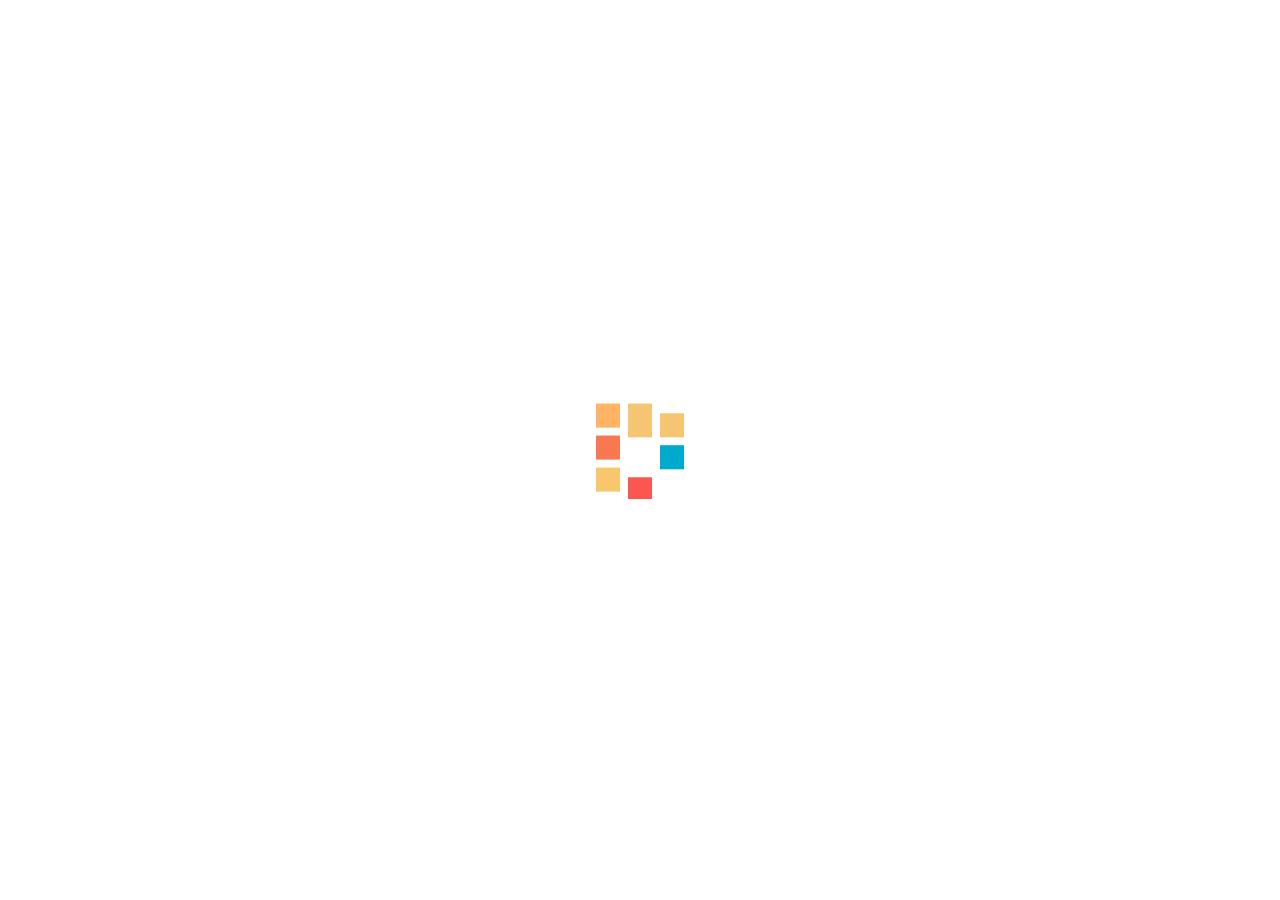
<file: e-bank/index.html>
<!--
 * Author(s)		: [Collins Nji] <collins.geek@gmail.com> 
 *			 		  [Wisdom Nji] <wisdomnji@gmail.com>
 *
 * Organisation	    : Nerd Inc. [nerd.foodcointernational.com]
 * Detail			: aton [e-banking] app.
 * Copyright		: (c) Nerd Inc. 2016
 * 
 -->

<!DOCTYPE html>

<html lang="en">
    <head>
        <title>aton</title>
      <meta charset="utf-8">
      <meta name="application-name"content="aton" >
      <meta http-equiv="X-UA-Compatible" content="IE=edge,chrome=1"> 
		<meta name="viewport" content="width=device-width, user-scalable=no" /> 
		<meta name="description" content="E-banking application, targeting college students" >
		<meta name="keywords" content="" >
		<meta name="author" content="hacker110" >

        <!-- Stylesheets -->
        <link rel="stylesheet" href="css/main.css" />
        <link rel="stylesheet" href="css/media-queries.css" />
        <link rel="stylesheet" href="css/glyphs.css" />
        <!-- favicon -->

        <!-- Scripts -->
			<script src="js/jquery-2.2.2.js"></script>
			<script src="js/manipulator.js"></script>
			<script src="js/classie.js"></script>
			<script src="js/preloadImages.js"></script>
		<script>
				(function init(e){ 
					'use strict';
					$(window).load(function() {
						$(".se-pre-con").delay(2000).fadeOut("slow");
					}); 
					5000})();
				$(window).scroll(function() {     
    				var scroll = $(window).scrollTop();
    					if (scroll > 100) {
        					$('.main-header').addClass('active');
   					 }
    					else {
        					$('.main-header').removeClass('active');
    					}	
				});

				var date = new Date();
				var activity =  date.getDay() + ', ' + date.getDate() + ' ' + date.getMonth(); 
				var placeDate = $('pContent').text = activity;
			</script>
    </head>
    <div class="overlay"></div>
    <body>
    <div class="se-pre-con"></div>
           <header>
                <div class="main-header" id="header"> 
                   <span id="menu" class="icon-dehaze span"></span> 
                   <h1>Status</h1>
                </div>
            </header> 
            <!-- Menu section for mobile devices -->
            
            <aside class="nav">
            
            	<div>
            		<span class="icon-more_vert" id="close"></span>
            		<img src="images/img02.png" alt=" ">
            		<div><img src="images/profile.jpg" alt=""></div>
            		<p>Collin Grimm <br> collins.geek@gmail.com </p>
            	</div>
            	
            	<div><a href="index.html" class="icon-assignment"> Status </a></div>
            	<div><a href="transactions.html" class="icon-equalizer"> Transactions </a></div>
            	<div><a href="account.html" class="icon-person"> Account </a></div>
            	<div><a href="history.html" class="icon-cached"> History </a></div>
            	<div><a href="assistant.html" class="icon-question_answer"> Customer Service </a></div>
            	<div><a href="settings" class="icon-settings"> Account Settings </a></div>
            </aside>
          <div id="content-display">
                <section class="container card-columns">
                    <div class="card">
                        <h3>Current Balance<span class="rotate expand icon-keyboard_arrow_down" id="showHide"></span></h3>
                        <p id="pContent"></p>
                    </div>
                    <div class="card">
                        <h3>Last Refill<span class="rotate expand icon-keyboard_arrow_down" id="showHide2"></span></h3>
                         <p id="pContent2"></p>        
                    </div> 
                    <div class="card">
                        <h3>Account Type<span class="rotate expand icon-person" id="showHide3"></span></h3>
									<p id="pContent3"></p>
                     </div>
                </section>
            </div>  
    </body>
</html>
</file>
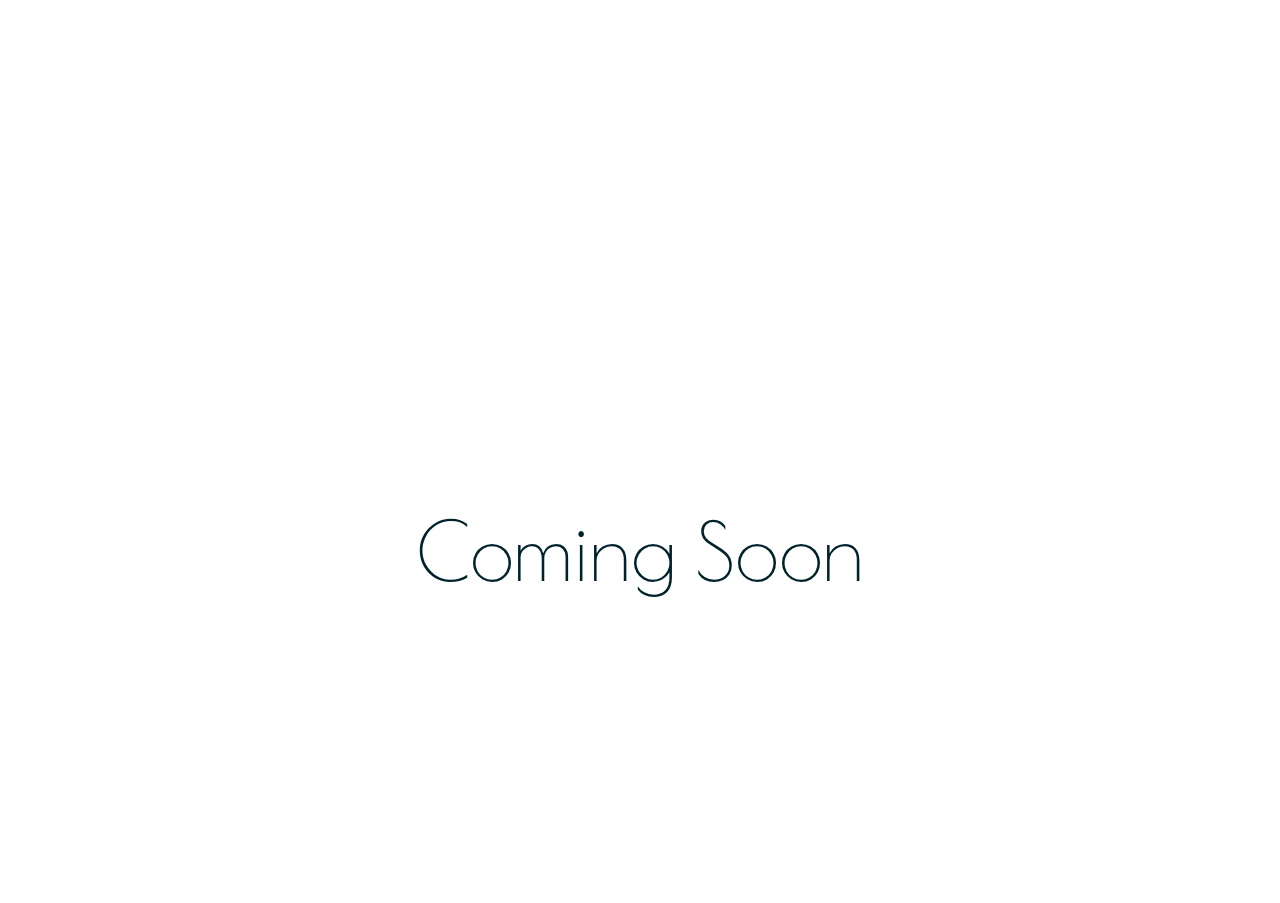
<file: Keep-pay/index.html>
<!--
 * Author(s)		: [Collins Nji] <collins.geek@gmail.com> 
 *			 		  [Wisdom Nji] <wisdomnji@gmail.com>
 *
 * Organisation		: Nerd Inc. [nerd-in.github.io]
 * Detail			: Keep 'n Pay
 * Copyright		: (c) Nerd Inc. 2016
 * 
 -->

<!DOCTYPE html>

<html lang="en">
    <head>
        <title>Keep 'n Pay</title>
      	<meta charset="utf-8">
      	<meta name="application-name"content="Keep 'n Pay" >
      	<meta http-equiv="X-UA-Compatible" content="IE=edge,chrome=1"> 
		<meta name="viewport" content="width=device-width, initial-scale=1.0"> 
        <!-- Stylesheets & fonts-->
        <link href='https://fonts.googleapis.com/css?family=Poiret+One' rel='stylesheet' type='text/css'>
        <link rel="stylesheet" href="css/style01.css" />
				
    </head>
    <body>
		<div id="content-display">
          	<h1>Keep 'n Pay<span class="center"> Coming Soon </span></h1> 
        </div> 
    </body>
</html>
</file>
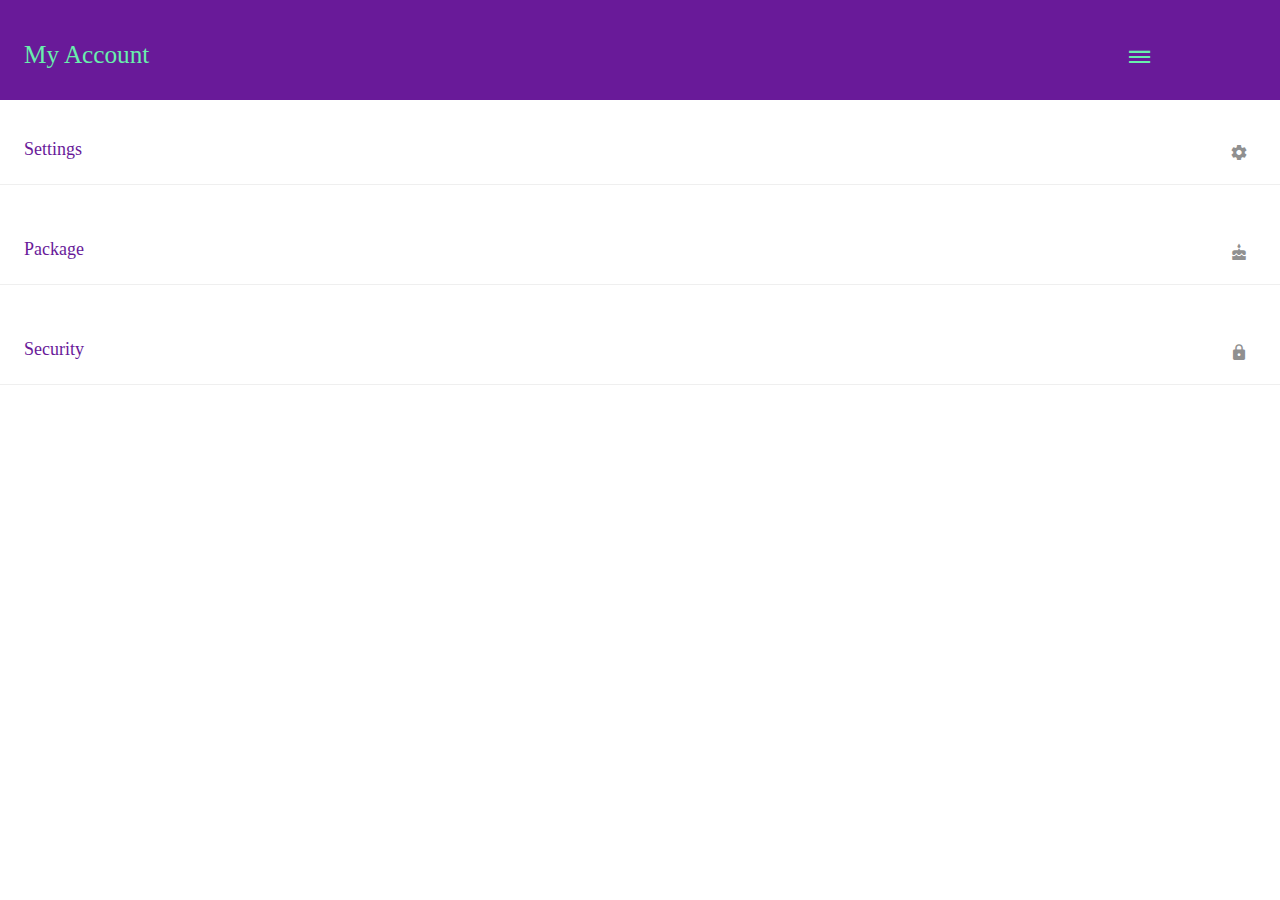
<file: e-bank/account.html>
<!--
 * Author(s)		: [Collins Nji] <collins.geek@gmail.com> 
 *			 		  [Wisdom Nji] <wisdomnji@gmail.com>
 *
 * Organisation	    : Nerd Inc. [nerd.foodcointernational.com]
 * Detail			: aton [e-banking] app.
 * Copyright		: (c) Nerd Inc. 2016
 * 
 -->

<!DOCTYPE html>

<html lang="en">
    <head>
        <title>aton | Account</title>
      <meta charset="utf-8">
      <meta name="application-name"content="aton" >
      <meta http-equiv="X-UA-Compatible" content="IE=edge,chrome=1"> 
		<meta name="viewport" content="width=device-width, initial-scale=1.0"> 
		<meta name="description" content="E-banking application, targeting college students" >
		<meta name="keywords" content="" >
		<meta name="author" content="hacker110" >

        <!-- Stylesheets -->
        <link rel="stylesheet" href="css/main.css" />
        <link rel="stylesheet" href="css/media-queries.css" />
        <link rel="stylesheet" href="css/glyphs.css" />
        <!-- favicon -->

        <!-- Scripts -->
			<script src="js/jquery-2.2.2.js"></script>
			<script src="js/manipulator.js"></script>
			<script src="js/classie.js"></script>
			<script src="js/preloadImages.js"></script>
		<script>
				$(window).scroll(function() {     
    				var scroll = $(window).scrollTop();
    					if (scroll > 100) {
        					$(".main-header").addClass("active");
   					 }
    					else {
        					$(".main-header").removeClass("active");
    					}	
				});

			</script>
    </head>
    <body>
    <div class="overlay"></div>
           <header>
                <div class="main-header" id="header"> 
                   <span id="menu" class="icon-dehaze span"></span> 
                   <h1>My Account</h1>
                </div>
            </header> 
            <!-- Menu section for mobile devices -->
            
            <aside class="nav">
            
            	<div>
            		<span class="icon-more_vert"></span>
            		<span class="icon-close" id="close"></span>
            		<img src="images/img02.png" alt=" ">
            		<div><img src="images/profile.jpg" alt=""></div>
            		<p>Collin Grimm <br> collins.geek@gmail.com </p>
            	</div>
            	
            	<div><a href="index.html" class="icon-assignment"> Status </a></div>
            	<div><a href="transactions.html" class="icon-equalizer"> Transactions </a></div>
            	<div><a href="account.html" class="icon-person"> Account </a></div>
            	<div><a href="history.html" class="icon-cached"> History </a></div>
            	<div><a href="assistant.html" class="icon-question_answer"> Customer Service </a></div>
            	<div><a href="settings" class="icon-settings"> Account Settings </a></div>
            </aside>
          <div id="content-display">
                <section class="container card-columns">
                    <div class="card">
                        <h3>Settings<span class="expand icon-settings" id="showHide"></span></h3>
                        <p id="pContent"></p>
                    </div>
                    <div class="card">
                        <h3>Package<span class="expand icon-cake" id="showHide2"></span></h3>
                         <p id="pContent2"></p>        
                    </div> 
                    <div class="card">
                        <h3>Security<span class="expand icon-lock" id="showHide3"></span></h3>
									<p id="pContent3"></p>
                     </div>
                </section>
            </div>  
    </body>
</html>
</file>
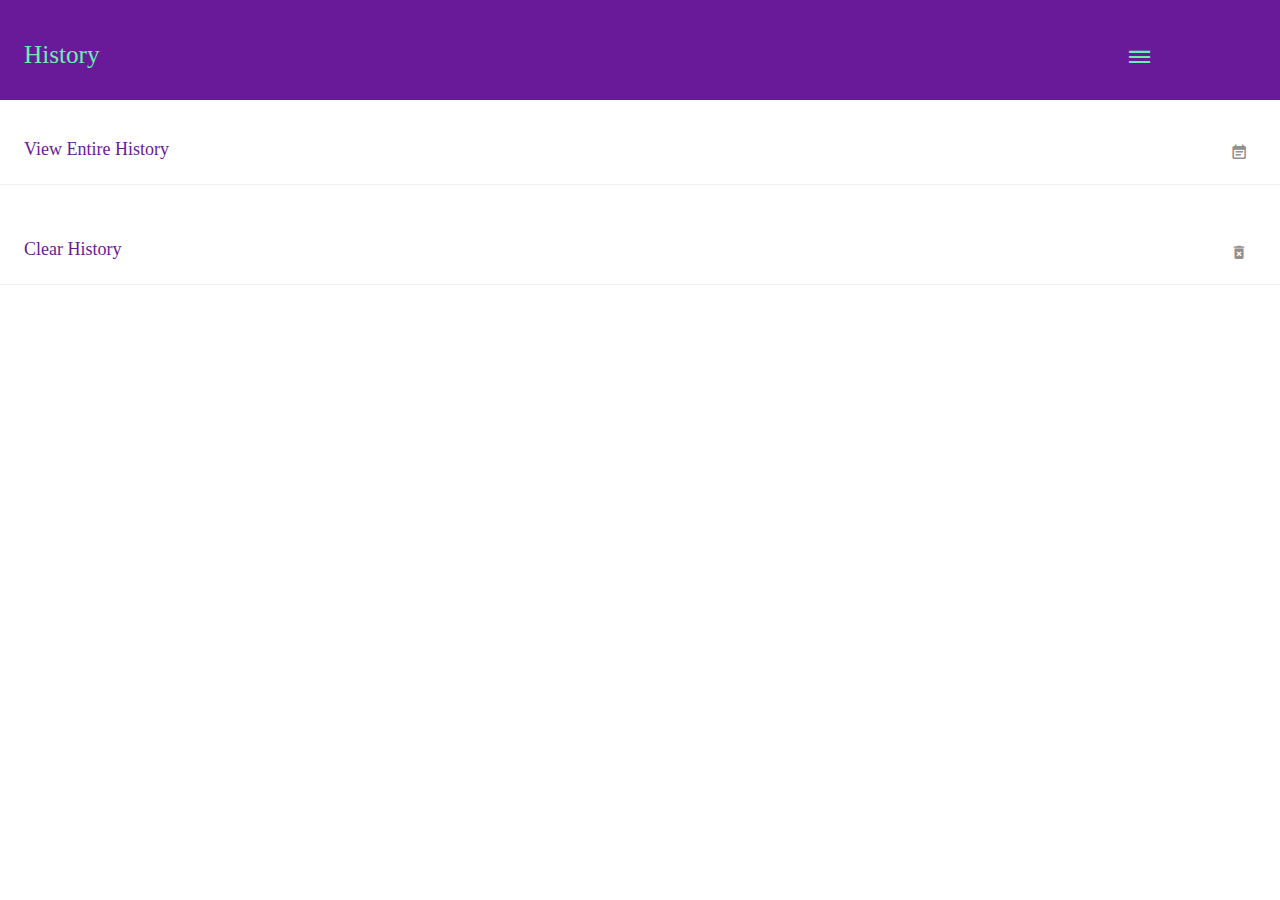
<file: e-bank/history.html>
<!--
 * Author(s)		: [Collins Nji] <collins.geek@gmail.com> 
 *			 		  [Wisdom Nji] <wisdomnji@gmail.com>
 *
 * Organisation	    : Nerd Inc. [nerd.foodcointernational.com]
 * Detail			: aton [e-banking] app.
 * Copyright		: (c) Nerd Inc. 2016
 * 
 -->

<!DOCTYPE html>

<html lang="en">
    <head>
        <title>aton | Account</title>
      <meta charset="utf-8">
      <meta name="application-name"content="aton" >
      <meta http-equiv="X-UA-Compatible" content="IE=edge,chrome=1"> 
		<meta name="viewport" content="width=device-width, initial-scale=1.0"> 
		<meta name="description" content="E-banking application, targeting college students" >
		<meta name="keywords" content="" >
		<meta name="author" content="hacker110" >

        <!-- Stylesheets -->
        <link rel="stylesheet" href="css/main.css" />
        <link rel="stylesheet" href="css/media-queries.css" />
        <link rel="stylesheet" href="css/glyphs.css" />
        <!-- favicon -->

        <!-- Scripts -->
			<script src="js/jquery-2.2.2.js"></script>
			<script src="js/manipulator.js"></script>
			<script src="js/classie.js"></script>
			<script src="js/preloadImages.js"></script>
		<script>
				$(window).scroll(function() {     
    				var scroll = $(window).scrollTop();
    					if (scroll > 100) {
        					$(".main-header").addClass("active");
   					 }
    					else {
        					$(".main-header").removeClass("active");
    					}	
				});

			</script>
    </head>
    <body>
    <div class="overlay"></div>
           <header>
                <div class="main-header" id="header"> 
                   <span id="menu" class="icon-dehaze span"></span> 
                   <h1>History</h1>
                </div>
            </header> 
            <!-- Menu section for mobile devices -->
            
            <aside class="nav">
            
            	<div>
            		<span class="icon-more_vert"></span>
            		<span class="icon-close" id="close"></span>
            		<img src="images/img02.png" alt=" ">
            		<div><img src="images/profile.jpg" alt=""></div>
            		<p>Collin Grimm <br> collins.geek@gmail.com </p>
            	</div>
            	
            	<div><a href="index.html" class="icon-assignment"> Status </a></div>
            	<div><a href="transactions.html" class="icon-equalizer"> Transactions </a></div>
            	<div><a href="account.html" class="icon-person"> Account </a></div>
            	<div><a href="history.html" class="icon-cached"> History </a></div>
            	<div><a href="assistant.html" class="icon-question_answer"> Customer Service </a></div>
            	<div><a href="settings" class="icon-settings"> Account Settings </a></div>
            </aside>
          <div id="content-display">
                <section class="container card-columns">
                    <div class="card">
                        <h3>View Entire History<span class="expand icon-event_note" id="showHide"></span></h3>
                        <p id="pContent"></p>
                    </div>
                    <div class="card">
                        <h3>Clear History<span class="expand icon-delete_forever" id="showHide2"></span></h3>
                         <p id="pContent2"></p>        
                </section>
            </div>  
    </body>
</html>
</file>
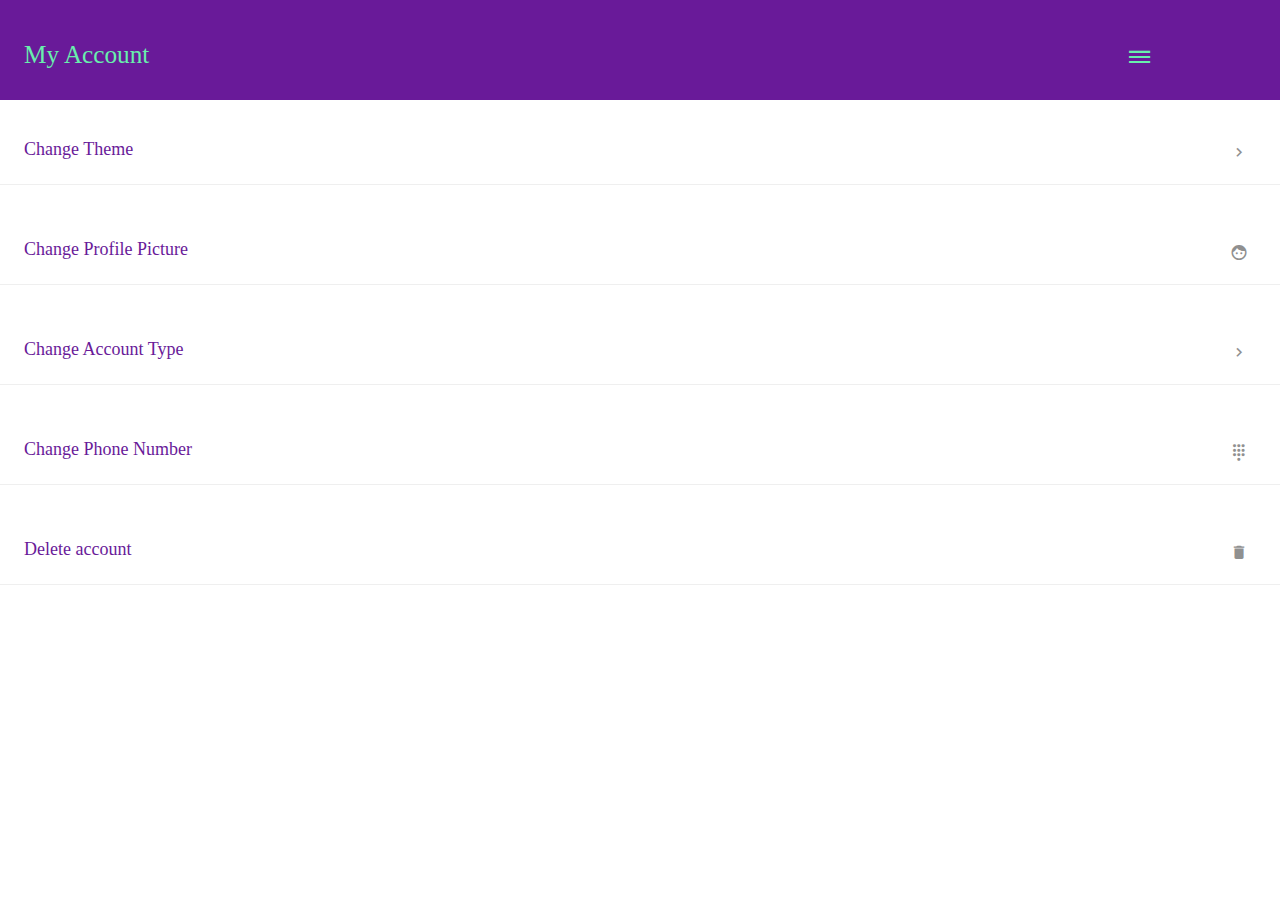
<file: e-bank/settings.html>
<!--
 * Author(s)		: [Collins Nji] <collins.geek@gmail.com> 
 *			 		  [Wisdom Nji] <wisdomnji@gmail.com>
 *
 * Organisation	    : Nerd Inc. [nerd.foodcointernational.com]
 * Detail			: aton [e-banking] app.
 * Copyright		: (c) Nerd Inc. 2016
 * 
 -->

<!DOCTYPE html>

<html lang="en">
    <head>
        <title>aton | Account</title>
      <meta charset="utf-8">
      <meta name="application-name"content="aton" >
      <meta http-equiv="X-UA-Compatible" content="IE=edge,chrome=1"> 
		<meta name="viewport" content="width=device-width, initial-scale=1.0"> 
		<meta name="description" content="E-banking application, targeting college students" >
		<meta name="keywords" content="" >
		<meta name="author" content="hacker110" >

        <!-- Stylesheets -->
        <link rel="stylesheet" href="css/main.css" />
        <link rel="stylesheet" href="css/media-queries.css" />
        <link rel="stylesheet" href="css/glyphs.css" />
        <!-- favicon -->

        <!-- Scripts -->
			<script src="js/jquery-2.2.2.js"></script>
			<script src="js/manipulator.js"></script>
			<script src="js/classie.js"></script>
			<script src="js/preloadImages.js"></script>
		<script>
				$(window).scroll(function() {     
    				var scroll = $(window).scrollTop();
    					if (scroll > 100) {
        					$(".main-header").addClass("active");
   					 }
    					else {
        					$(".main-header").removeClass("active");
    					}	
				});

			</script>
    </head>
    <body>
    <div class="overlay"></div>
           <header>
                <div class="main-header" id="header"> 
                   <span id="menu" class="icon-dehaze span"></span> 
                   <h1>My Account</h1>
                </div>
            </header> 
            <!-- Menu section for mobile devices -->
            
            <aside class="nav">
            
            	<div>
            		<span class="icon-more_vert"></span>
            		<span class="icon-close" id="close"></span>
            		<img src="images/img02.png" alt=" ">
            		<div><img src="images/profile.jpg" alt=""></div>
            		<p>Collin Grimm <br> collins.geek@gmail.com </p>
            	</div>
            	
            	<div><a href="index.html" class="icon-assignment"> Status </a></div>
            	<div><a href="transactions.html" class="icon-equalizer"> Transactions </a></div>
            	<div><a href="account.html" class="icon-person"> Account </a></div>
            	<div><a href="history.html" class="icon-cached"> History </a></div>
            	<div><a href="assistant.html" class="icon-question_answer"> Customer Service </a></div>
            	<div><a href="settings" class="icon-settings"> Account Settings </a></div>
            </aside>
          <div id="content-display">
                <section class="container card-columns">
                    <div class="card">
                        <h3>Change Theme<span class="expand icon-keyboard_arrow_right" id="showHide"></span></h3>
                        <p id="pContent"></p>
                    </div>
                    <div class="card">
                        <h3>Change Profile Picture<span class="expand icon-face" id="showHide2"></span></h3>
                         <p id="pContent2"></p>        
                    </div> 
                    <div class="card">
                        <h3>Change Account Type<span class="expand icon-keyboard_arrow_right" id="showHide3"></span></h3>
							<p id="pContent3"></p>
                     </div>
                     <div class="card">
                        <h3>Change Phone Number<span class="expand icon-dialpad" id="showHide4"></span></h3>
							<p id="pContent4"></p>
                     </div>
                    <div class="card">
                        <h3>Delete account<span class="expand icon-delete" id="showHide5"></span></h3>
                     </div>
                </section>
            </div>  
    </body>
</html>
</file>
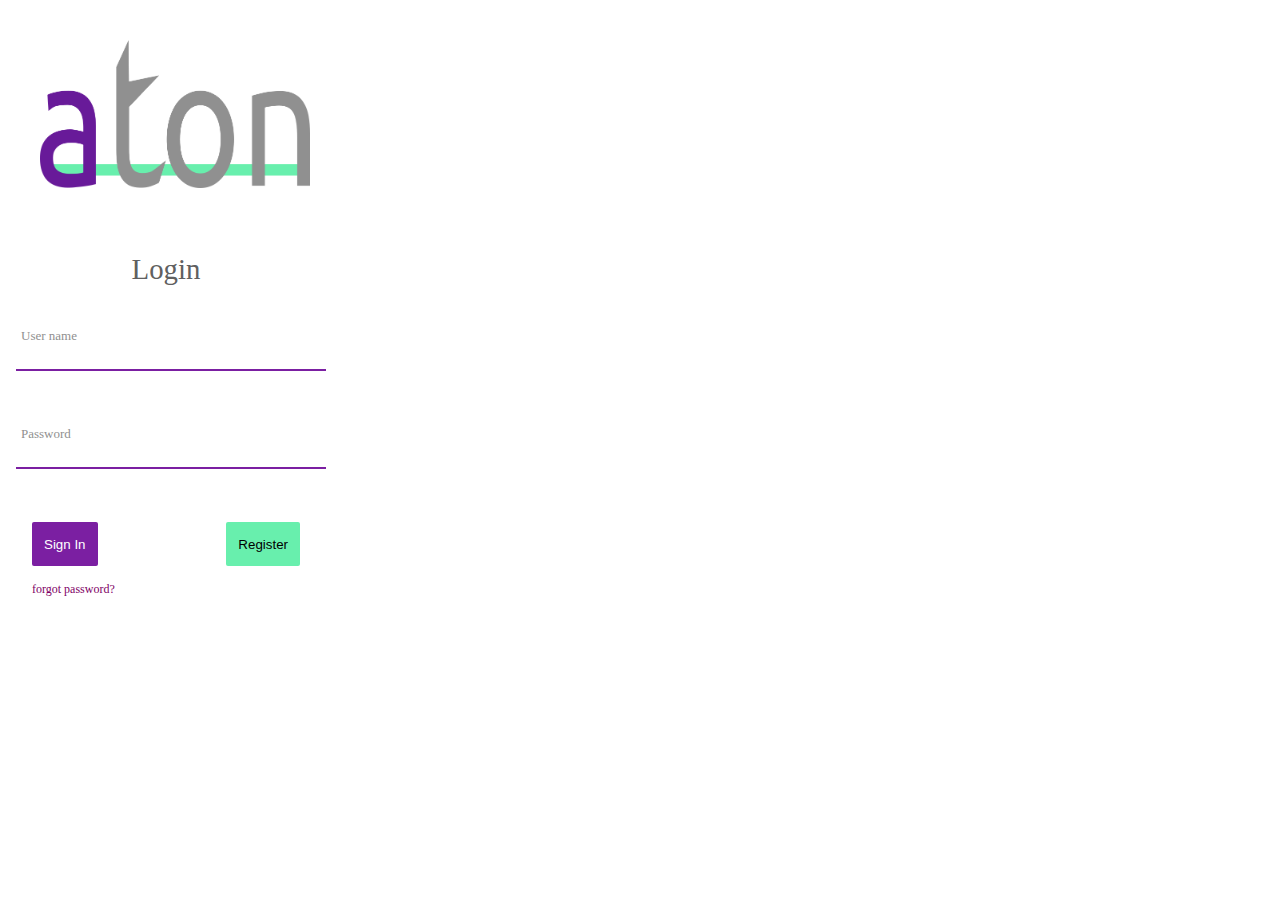
<file: e-bank/sign-in.html>
<!--
 * Author(s)		: [Collins Nji] <collins.geek@gmail.com> 
 *			 		  	  [Wisdom Nji] <wisdomnji@gmail.com>
 *
 * Organisation	: Nerd Inc. [nerd.foodcointernational.com]
 * Detail			: aton [e-banking] app.
 * Copyright		: (c) Nerd Inc. 2016
 * file:///home/hacker110/Downloads/index.html

 -->

<!DOCTYPE html>

<html lang="en">
    <head>
        <title>Sign-in | Sign-up</title>

      <meta charset="utf-8">
      <meta name="application-name"content="aton" >

      <meta http-equiv="X-UA-Compatible" content="IE=edge,chrome=1"> 
		<meta name="viewport" content="width=device-width, initial-scale=1.0"> 
		<meta name="description" content="E-banking application, targeting college students" >
		<meta name="keywords" content="" >
		<meta name="author" content="hacker110" >

        <!-- Stylesheets -->
        <link rel="stylesheet" href="css/main.css" />
        <link rel="stylesheet" href="css/sign-in.css" />
        <link rel="stylesheet" href="css/media-queries.css" />
        <link rel="stylesheet" href="css/glyphs.css" />
        <!-- favicon -->
        <link rel="shortcut icon" href="">

        <!-- Scripts -->
			<script src="js/jquery-2.2.2.js"></script>
			<script src="js/manipulator.js"></script>
			<script src="js/preloadImages.js"></script>
    </head>
    <body>
             <div class="area">
             	<img src="images/aton.png" alt="">
                <h3 class="center">Login</h3>
                  <form>	
                      <div class="group">      
						<input type="text" required>
						   <span class="highlight"></span>
						   <span class="bar"></span>
						   <label>User name</label>
					   </div>
					   <div class="group register">      
						<input type="text" required>
						   <span class="highlight"></span>
						   <span class="bar"></span>
						   <label>First Name</label>
					   </div>
					   <div class="group register">      
						<input type="text" required>
						   <span class="highlight"></span>
						   <span class="bar"></span>
						   <label>Last Name</label>
					   </div>
					   <div class="group register">      
						<input type="email" required>
						   <span class="highlight"></span>
						   <span class="bar"></span>
						   <label>Email Address</label>
					   </div>
					   <div class="group register">      
						<input type="text" required>
						   <span class="highlight"></span>
						   <span class="bar"></span>
						   <label>Choose Password</label>
					   </div>
						 <div class="group">      
						      <input type="password" required>
						      <span class="highlight"></span>
						      <span class="bar"></span>
						      <label>Password</label>
						 </div>
						 <button type="submit"><p>Sign In</p></button>
						 <button id="register"><p>Register</p></button>
    						<p class="forgot-password"> <a href="">forgot password?</a></p>
  				</form>
             </div>
       </body>
    </html>
</file>
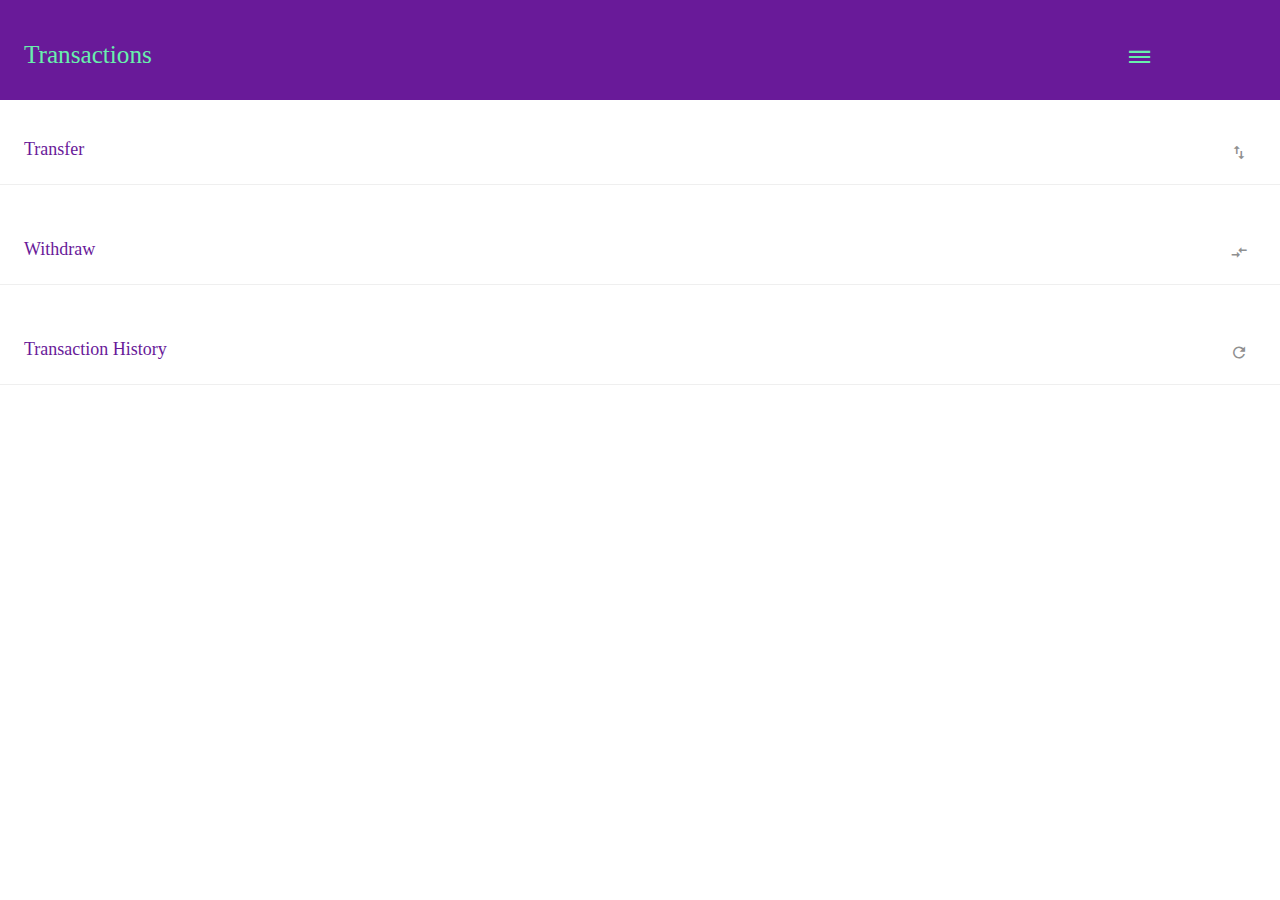
<file: e-bank/transactions.html>
<!--
 * Author(s)		: [Collins Nji] <collins.geek@gmail.com> 
 *			 		  [Wisdom Nji] <wisdomnji@gmail.com>
 *
 * Organisation	    : Nerd Inc. [nerd.foodcointernational.com]
 * Detail			: aton [e-banking] app.
 * Copyright		: (c) Nerd Inc. 2016
 * 
 -->

<!DOCTYPE html>

<html lang="en">
    <head>
        <title>aton | Transactions</title>
      <meta charset="utf-8">
      <meta name="application-name"content="aton" >
      <meta http-equiv="X-UA-Compatible" content="IE=edge,chrome=1"> 
		<meta name="viewport" content="width=device-width, initial-scale=1.0"> 
		<meta name="description" content="E-banking application, targeting college students" >
		<meta name="keywords" content="" >
		<meta name="author" content="hacker110" >

        <!-- Stylesheets -->
        <link rel="stylesheet" href="css/main.css" />
        <link rel="stylesheet" href="css/media-queries.css" />
        <link rel="stylesheet" href="css/glyphs.css" />
        <!-- favicon -->

        <!-- Scripts -->
			<script src="js/jquery-2.2.2.js"></script>
			<script src="js/manipulator.js"></script>
			<script src="js/classie.js"></script>
			<script src="js/preloadImages.js"></script>
		<script>
				$(window).scroll(function() {     
    				var scroll = $(window).scrollTop();
    					if (scroll > 100) {
        					$(".main-header").addClass("active");
   					 }
    					else {
        					$(".main-header").removeClass("active");
    					}	
				});

			</script>
    </head>
    <body>
    <div class="overlay"></div>
           <header>
                <div class="main-header" id="header"> 
                   <span id="menu" class="icon-dehaze span"></span> 
                   <h1>Transactions</h1>
                </div>
            </header> 
            <!-- Menu section for mobile devices -->
            
            <aside class="nav">
            
            	<div>
            		<span class="icon-more_vert"></span>
            		<span class="icon-close" id="close"></span>
            		<img src="images/img02.png" alt=" ">
            		<div><img src="images/profile.jpg" alt=""></div>
            		<p>Collin Grimm <br> collins.geek@gmail.com </p>
            	</div>
            	
            	<div><a href="index.html" class="icon-assignment"> Status </a></div>
            	<div><a href="transactions.html" class="icon-equalizer"> Transactions </a></div>
            	<div><a href="account.html" class="icon-person"> Account </a></div>
            	<div><a href="history.html" class="icon-cached"> History </a></div>
            	<div><a href="assistant.html" class="icon-question_answer"> Customer Service </a></div>
            	<div><a href="settings" class="icon-settings"> Account Settings </a></div>
            </aside>
          <div id="content-display">
                <section class="container card-columns">
                    <div class="card">
                        <h3>Transfer<span class="expand icon-swap_vert" id="showHide"></span></h3>
                        <p id="pContent"></p>
                    </div>
                    <div class="card">
                        <h3>Withdraw<span class="expand icon-compare_arrows" id="showHide2"></span></h3>
                         <p id="pContent2"></p>        
                    </div> 
                    <div class="card">
                        <h3>Transaction History<span class="expand icon-refresh" id="showHide3"></span></h3>
									<p id="pContent3"></p>
                     </div>
                </section>
            </div>  
    </body>
</html>
</file>
<file: e-bank/css/main.css>
*, *:after, *:before, html { 
    -webkit-box-sizing: content-box; 
    box-sizing: content-box; 
}
.clearfix:before, 
.clearfix:after {
     content: ''; display: table; 
}
.clearfix:after { clear: both; }
.no-border {
    outline: none;
    border: none !important;
} 
.no-js #loader { display: none;  }
.js #loader { display: block; position: absolute; left: 100px; top: 0; }
.se-pre-con {
	position: fixed;
	left: 0px;
	top: 0px;
	width: 100%;
	height: 100%;
	z-index: 9999;
	background: url(img/Preloader_7.gif) center no-repeat #fff;
}
body {
    box-sizing: border-box;
    background: #fff no-repeat;
    font-size: 14px;
    font-family: 'ubuntu';
    padding:  0;
    margin:  0;
    overflow-y: scroll !important;
 }
 .overlay {
 	width: 100vw;
 	height: 100vh;
 	padding: 0px;
 	margin: 0px;
 	background-color: rgba(0,0,0,0.7);
 	position: absolute;
 	z-index: 500;
 	display: none;
 }
.overlay-visible {
	display: block;
}
.rotate{
    transition: all 0.2s cubic-bezier(0.58, 0.25, 0, 1.57) !important;
}

.rotate.down{
    transform:rotate(180deg);
}
.main-header {
    z-index: 100;
    position: fixed;
    display: block;
    padding-top: 0px;
    width: 100%;
    height:  100px;
    background-color: #691a99;
    margin-top: 0px;
    transition: 0.5s ease-in-out;  
    
}
.main-header.active {
     box-shadow: 0 0 10px rgba(0,0,0,0.4); 
}
a {
    text-decoration: none;
    color: #800066;
}
.span{
	position: absolute;
	top: 45%;
	right: 10%;
	color: #68efad;
	font-size: 1.75em;
}
.main-header h1 {
	font-size: 1.75em;
	padding: 24px !important;
    font-weight: 400;
    color: #68efad;
}
.main-header h1 {
	padding-top: 16px;
}
/* mobile navigation. using .nav class */
.nav {
	display: none;
	position: fixed;
	z-index: 10000;
	background-color: #7b1fa2;
	width: 245px;
	height: 100vh;
	left: -245px;
	top: 0;
	padding: 0px;
	font-family: ubuntu;
	transition: all 0.35s;	
	}
 .nav div {
	width: 100%;
	position: relative;
	margin: 0;
	color: #fff;
	font-family: ubuntu;
	transition-property: background-color;
	}
.nav div:hover {
	background-color: #ddd;
	transition: 0.25s ease-in-out;
	}
.expand {
	font-size: 1em !important;
	float: right !important;
	margin: 0px !important;
	padding: 0px 8px 8px 0px;
	}
.nav div:first-child span {
	float: right;
	color: #000;
	margin: 25px;
	cursor: pointer;
	}
.nav div a{
	text-decoration: none;
	display: block;
	font-weight: 100;
	color:  #505050;
	padding: 2em;
	
	}	
#content-display {
    position:  relative;
    display: inline-block;
    width:  100%;
    height: 100vh;
    padding: 0px;
    margin:  0px;
}

#content-display h1{
	position: absolute;
	right: 30%;
	top: 300px;
	font-weight: 200;
	font-size: 5.4em;
	color: #909090;
}
.container{
    position:  relative;
    padding: 0px;
    padding-top: 100px;
    margin-right: auto;
    margin-left: auto;  
}

.card {
    margin: 0px;
    width: 30%;
    height: auto;
    background: #fff; 
    position: relative;
    border-bottom: 1px solid #efefef;
    display: block;
}
/* card title is given with h3 */
.card h3 {
    padding: 24px;
    margin: 0px;
    font-weight: 300;
    direction: ltr;
    color: #691a99;
    font-size: 1.25em;
}

#pContent, #pContent2, #pContent3, 
#pContent4, #pContent5, #pContent6, 
#pContent7, #pContent8, #pContent9 {
	display: none;
}
.card small {
    padding: 0px 16px;
    margin: 0px;
    font-family: sans-serif;
    color:  #ff0000;
    font-size: 1.0em;
}
.card p {
    clear: both;
    padding: 8px 16px;
    font-size: 1.1em;
    word-wrap: break-word;
    color: #404040;
}
.card span{
    padding: 4px 8px;
    font-size: 1.5em;
    color: #909090;
    clear: both;
    border-radius: 2px;
    cursor: pointer;
} 
/*.card ul {
    list-style: none;
    padding: 16px 16px;
    margin: 0px;
}
.card ul li {
    padding-left: 8px;
    padding-bottom: 24px;
    margin: 0px;
    font-size: 1.25em;
    color:  #808080;
    list-style: none;
    display: inline;
}
*/

.footer {
	width: 100%;
	height: 20px;
	position: relative;
	padding: 0px;
	border-top: 1px solid #ccc;
}
.footer ul {
    position: relative;
    padding: 20px 20px 0px 0px;
    font-family: ubuntu;
    float: right; 
}
.footer ul li {
    display:  inline;
    padding-right: 30px;
    list-style: none;
    color:  #606060;
    font-size: inherit;
    text-decoration: none;
    cursor: pointer;
    transition: 0.5s ease-in-out;
}
</file>
<file: e-bank/css/media-queries.css>
@media screen and (min-width: 300px) {
    body {
        font-size: 90%;
    }
.nav {
	display: block;
	position: fixed;
	z-index: 10000;
	width: 245px;
	height: 100vh;
	left: -245px;
	top: 0;
	padding: 0px;
	transition: all 0.35s;	
	overflow-y: scroll;
	}

 .nav div {
	width: 100%;
	position: relative;
	margin: 0;
	font-family: ubuntu;
	transition-property: background-color;
	}
.nav div:hover {
	background-color: #691a99;
	transition: 0.25s ease-in-out;
	}
.nav div:first-child img{
	width: 100%;
	height: 100%;
	padding: 0px;
	margin: 0px;
	}
.nav div:first-child div {
	width: 60px;
	height: 60px;
	border-radius: 50%;
	position: absolute;
	top: calc(50% - 25%);
	left: calc(30% - 25%);
	background-color: #68efad;
    box-shadow: 0px 3px 6px rgba(0,0,0,0.24), 0px 0px 6px rgba(0,0,0,0.24);
    z-index: 10;
	}
.nav div:first-child div img {
	width: 100%;
	height: 100%;
	padding: 0px;
	margin: 0px;
	border-radius: 50%;
}}
.nav div:first-child span {
	position: absolute;
	top: 5%;
	right: 5%;
	color: #000;
	margin: 0px;
	padding: 0px;
	cursor: pointer;
	background-color: #efefef;
	border-radius: 50%;
	padding: 8px;
	}
.nav div:first-child p {
	position: absolute;
	top: calc(90% - 25%);
	left: calc(30% - 25%);
	color: #000;
	font-size: 80%;
	text-transform: lowercase;
}
.nav div a{
	text-decoration: none;
	display: block;
	font-weight: 100;
	padding: 2em;
	color: #fff;
	
	}	

.big-picture img {
	width: 90vw;
	margin-top: 0px;
	}
	.card {
		width: 100% !important;
		margin: 15px 0px;
	}
	 .card-columns {
    -webkit-column-count: 1;
       -moz-column-count: 1;
            column-count: 1;
    -webkit-column-gap: 1.25rem;
       -moz-column-gap: 1.25rem;
            column-gap: 1.25rem;
  }
  .card-columns .card {
    display: inline-block;
    width: 100%;
 }
 .footer ul {
 	display: none;
 	}
}
</file>
<file: e-bank/css/glyphs.css>
@font-face {
    font-family: 'grimm';
    src:    url('fonts/grimm.eot?elxk4t');
    src:    url('fonts/grimm.eot?elxk4t#iefix') format('embedded-opentype'),
        url('fonts/grimm.ttf?elxk4t') format('truetype'),
        url('fonts/grimm.woff?elxk4t') format('woff'),
        url('fonts/grimm.svg?elxk4t#grimm') format('svg');
    font-weight: normal;
    font-style: normal;
}

[class^="icon-"], [class*=" icon-"] {
    /* use !important to prevent issues with browser extensions that change fonts */
    font-family: 'grimm' !important;
    speak: none;
    font-style: normal;
    font-weight: normal;
    font-variant: normal;
    text-transform: none;
    line-height: 1;
	cursor: pointer;
    /* Better Font Rendering =========== */
    -webkit-font-smoothing: antialiased;
    -moz-osx-font-smoothing: grayscale;
}

.icon-adb:before {
    content: "\e60e";
}
.icon-add:before {
    content: "\e145";
}
.icon-add_box:before {
    content: "\e146";
}
.icon-add_circle:before {
    content: "\e147";
}
.icon-location:before {
    content: "\e567";
}
.icon-shopping_cart:before {
    content: "\e854";
}
.icon-add_to_queue:before {
    content: "\e05c";
}
.icon-adjust:before {
    content: "\e39e";
}
.icon-all_inclusive:before {
    content: "\eb3d";
}
.icon-android:before {
    content: "\e859";
}
.icon-announcement:before {
    content: "\e85a";
}
.icon-apps:before {
    content: "\e5c3";
}
.icon-archive:before {
    content: "\e149";
}
.icon-arrow_back:before {
    content: "\e5c4";
}
.icon-arrow_down:before {
    content: "\e5db";
}
.icon-arrow_forward:before {
    content: "\e5c8";
}
.icon-arrow_up:before {
    content: "\e5d8";
}
.icon-aspect_ratio:before {
    content: "\e85b";
}
.icon-poll:before {
    content: "\e801";
}
.icon-assignment:before {
    content: "\e85d";
}
.icon-assignment_turned_in:before {
    content: "\e862";
}
.icon-flag:before {
    content: "\e153";
}
.icon-attach_file:before {
    content: "\e226";
}
.icon-autorenew:before {
    content: "\e863";
}
.icon-backspace:before {
    content: "\e14a";
}
.icon-cloud_upload:before {
    content: "\e2c3";
}
.icon-battery_alert:before {
    content: "\e19c";
}
.icon-battery_charging_full:before {
    content: "\e1a3";
}
.icon-battery_std:before {
    content: "\e1a5";
}
.icon-beach_access:before {
    content: "\eb3e";
}
.icon-bluetooth:before {
    content: "\e1a7";
}
.icon-bluetooth_disabled:before {
    content: "\e1a9";
}
.icon-bookmark_box:before {
    content: "\e8e6";
}
.icon-bookmark:before {
    content: "\e8e7";
}
.icon-border_color:before {
    content: "\e22b";
}
.icon-brush:before {
    content: "\e3ae";
}
.icon-bubble_chart:before {
    content: "\e6dd";
}
.icon-build:before {
    content: "\e869";
}
.icon-domain:before {
    content: "\e7ee";
}
.icon-business_center:before {
    content: "\eb3f";
}
.icon-cached:before {
    content: "\e86a";
}
.icon-cake:before {
    content: "\e7e9";
}
.icon-phone:before {
    content: "\e0cd";
}
.icon-call_end:before {
    content: "\e0b1";
}
.icon-call_made:before {
    content: "\e0b2";
}
.icon-call_received:before {
    content: "\e0b5";
}
.icon-camera:before {
    content: "\e3af";
}
.icon-photo_camera:before {
    content: "\e412";
}
.icon-cast:before {
    content: "\e307";
}
.icon-chat:before {
    content: "\e0b7";
}
.icon-chat_bubble:before {
    content: "\e0ca";
}
.icon-check:before {
    content: "\e5ca";
}
.icon-check_box:before {
    content: "\e834";
}
.icon-child_friendly:before {
    content: "\eb42";
}
.icon-close:before {
    content: "\e5cd";
}
.icon-clear_all:before {
    content: "\e0b8";
}
.icon-wb_cloudy:before {
    content: "\e42d";
}
.icon-cloud_done:before {
    content: "\e2bf";
}
.icon-cloud_download:before {
    content: "\e2c0";
}
.icon-code:before {
    content: "\e86f";
}
.icon-palette:before {
    content: "\e40a";
}
.icon-compare_arrows:before {
    content: "\e915";
}
.icon-contact_mail:before {
    content: "\e0d0";
}
.icon-contacts:before {
    content: "\e0ba";
}
.icon-content_cut:before {
    content: "\e14e";
}
.icon-content_paste:before {
    content: "\e14f";
}
.icon-mode_edit:before {
    content: "\e254";
}
.icon-data_usage:before {
    content: "\e1af";
}
.icon-dehaze:before {
    content: "\e3c7";
}
.icon-delete:before {
    content: "\e872";
}
.icon-delete_forever:before {
    content: "\e92b";
}
.icon-delete_sweep:before {
    content: "\e16c";
}
.icon-desktop_windows:before {
    content: "\e30c";
}
.icon-details:before {
    content: "\e3c8";
}
.icon-dialer_sip:before {
    content: "\e0bb";
}
.icon-dialpad:before {
    content: "\e0bc";
}
.icon-directions_run:before {
    content: "\e566";
}
.icon-do_not_disturb_alt:before {
    content: "\e611";
}
.icon-do_not_disturb_off:before {
    content: "\e643";
}
.icon-remove_circle:before {
    content: "\e15c";
}
.icon-done:before {
    content: "\e876";
}
.icon-done_all:before {
    content: "\e877";
}
.icon-donut_large:before {
    content: "\e917";
}
.icon-drafts:before {
    content: "\e151";
}
.icon-dvr:before {
    content: "\e1b2";
}
.icon-markunread:before {
    content: "\e159";
}
.icon-enhanced_encryption:before {
    content: "\e63f";
}
.icon-equalizer:before {
    content: "\e01d";
}
.icon-insert_invitation:before {
    content: "\e24f";
}
.icon-event_available:before {
    content: "\e614";
}
.icon-event_busy:before {
    content: "\e615";
}
.icon-event_note:before {
    content: "\e616";
}
.icon-face:before {
    content: "\e87c";
}
.icon-favorite:before {
    content: "\e87d";
}
.icon-favorite_border:before {
    content: "\e87e";
}
.icon-get_app:before {
    content: "\e884";
}
.icon-file_upload:before {
    content: "\e2c6";
}
.icon-filter:before {
    content: "\e3d3";
}
.icon-fingerprint:before {
    content: "\e90d";
}
.icon-flash_auto:before {
    content: "\e3e5";
}
.icon-flash_off:before {
    content: "\e3e6";
}
.icon-flash_on:before {
    content: "\e3e7";
}
.icon-folder:before {
    content: "\e2c7";
}
.icon-folder_open:before {
    content: "\e2c8";
}
.icon-folder_shared:before {
    content: "\e2c9";
}
.icon-font_download:before {
    content: "\e167";
}
.icon-format_align_justify:before {
    content: "\e235";
}
.icon-question_answer:before {
    content: "\e8af";
}
.icon-star:before {
    content: "\e838";
}
.icon-people:before {
    content: "\e7fb";
}
.icon-group_add:before {
    content: "\e7f0";
}
.icon-group_work:before {
    content: "\e886";
}
.icon-hdr_strong:before {
    content: "\e3f1";
}
.icon-home:before {
    content: "\e88a";
}
.icon-hourglass_empty:before {
    content: "\e88b";
}
.icon-lock:before {
    content: "\e897";
}
.icon-photo:before {
    content: "\e410";
}
.icon-inbox:before {
    content: "\e156";
}
.icon-info:before {
    content: "\e88e";
}
.icon-insert_comment:before {
    content: "\e24c";
}
.icon-insert_drive_file:before {
    content: "\e24d";
}
.icon-tag_faces:before {
    content: "\e420";
}
.icon-link:before {
    content: "\e157";
}
.icon-keyboard_arrow_down:before {
    content: "\e313";
}
.icon-keyboard_arrow_left:before {
    content: "\e314";
}
.icon-keyboard_arrow_right:before {
    content: "\e315";
}
.icon-keyboard_arrow_up:before {
    content: "\e316";
}
.icon-keyboard_backspace:before {
    content: "\e317";
}
.icon-keyboard_voice:before {
    content: "\e31d";
}
.icon-label:before {
    content: "\e892";
}
.icon-label_outline:before {
    content: "\e893";
}
.icon-laptop_chromebook:before {
    content: "\e31f";
}
.icon-print:before {
    content: "\e8ad";
}
.icon-location_off:before {
    content: "\e0c7";
}
.icon-room:before {
    content: "\e8b4";
}
.icon-mail_outline:before {
    content: "\e0e1";
}
.icon-mic_off:before {
    content: "\e02b";
}
.icon-mms:before {
    content: "\e618";
}
.icon-mood_bad:before {
    content: "\e7f3";
}
.icon-more:before {
    content: "\e619";
}
.icon-more_horiz:before {
    content: "\e5d3";
}
.icon-more_vert:before {
    content: "\e5d4";
}
.icon-mouse:before {
    content: "\e323";
}
.icon-movie_creation:before {
    content: "\e404";
}
.icon-navigation:before {
    content: "\e55d";
}
.icon-near_me:before {
    content: "\e569";
}
.icon-network_wifi:before {
    content: "\e1ba";
}
.icon-next_week:before {
    content: "\e16a";
}
.icon-no_encryption:before {
    content: "\e641";
}
.icon-notifications:before {
    content: "\e7f4";
}
.icon-notifications_off:before {
    content: "\e7f6";
}
.icon-person:before {
    content: "\e7fd";
}
.icon-person_add:before {
    content: "\e7fe";
}
.icon-photo_size_select_actual:before {
    content: "\e432";
}
.icon-polymer:before {
    content: "\e8ab";
}
.icon-portrait:before {
    content: "\e416";
}
.icon-power_settings_new:before {
    content: "\e8ac";
}
.icon-refresh:before {
    content: "\e5d5";
}
.icon-remove:before {
    content: "\e15b";
}
.icon-visibility:before {
    content: "\e8f4";
}
.icon-reply:before {
    content: "\e15e";
}
.icon-reply_all:before {
    content: "\e15f";
}
.icon-rss_feed:before {
    content: "\e0e5";
}
.icon-save:before {
    content: "\e161";
}
.icon-sd_storage:before {
    content: "\e1c2";
}
.icon-search:before {
    content: "\e8b6";
}
.icon-send:before {
    content: "\e163";
}
.icon-settings:before {
    content: "\e8b8";
}
.icon-share:before {
    content: "\e80d";
}
.icon-signal_wifi_4_bar_lock:before {
    content: "\e1d9";
}
.icon-signal_wifi_off:before {
    content: "\e1da";
}
.icon-sim_card:before {
    content: "\e32b";
}
.icon-sim_card_alert:before {
    content: "\e624";
}
.icon-star_border:before {
    content: "\e83a";
}
.icon-star_half:before {
    content: "\e839";
}
.icon-swap_vert:before {
    content: "\e8d5";
}
.icon-system_update_alt:before {
    content: "\e8d7";
}
.icon-tab:before {
    content: "\e8d8";
}
.icon-tablet_mac:before {
    content: "\e331";
}
.icon-thumb_down:before {
    content: "\e8db";
}
.icon-thumb_up:before {
    content: "\e8dc";
}
.icon-today:before {
    content: "\e8df";
}
.icon-tv:before {
    content: "\e333";
}
.icon-videocam:before {
    content: "\e04b";
}
.icon-videocam_off:before {
    content: "\e04c";
}
.icon-view_list:before {
    content: "\e8ef";
}
.icon-view_module:before {
    content: "\e8f0";
}
.icon-view_quilt:before {
    content: "\e8f1";
}
.icon-view_stream:before {
    content: "\e8f2";
}
.icon-visibility_off:before {
    content: "\e8f5";
}
.icon-vpn_lock:before {
    content: "\e62f";
}
.icon-watch:before {
    content: "\e334";
}
.icon-watch_later:before {
    content: "\e924";
}
.icon-wifi:before {
    content: "\e63e";
}
.icon-wifi_lock:before {
    content: "\e1e1";
}
.icon-zoom_out_map:before {
    content: "\e56b";
}
</file>
<file: Keep-pay/css/style01.css>
html, *, *:after, *:before{ 
    box-sizing: border-box; 
}

body {
    box-sizing: border-box;
    background: #fff no-repeat;
    font-family: 'Poiret One', sans-serif;
    padding:  0;
    margin:  0;
    overflow: hidden !important;
    -webkit-animation: anime 90s both linear;
    -webkit-animation-iteration-count: infinite;
    animation: anime 90s both linear;
    animation-iteration-count: infinite;
 }	

#content-display {
    position:  relative;
    display: inline-block;
    width:  100%;
    height: 100vh;
    padding: 0px;
    margin:  0px;
}

#content-display h1{
	position: absolute;
	top:50%;
    left:50%;
    -webkit-transform:translate(-50%, -50%);
    transform:translate(-50%, -50%);
	font-weight: 200;
	font-size: 5em;
	text-align: center;
	color: #fff;
	z-index: 100;
}
#content-display h1 span{
	font-weight: 200;
	color: #00222b;
}
.center {
	text-align: center !important;
}

@keyframes anime {
	00% { background-color: #ffffff; }
	05% { background-color: #C62828; }
	10% { background-color: #AD1457; }
	15% { background-color: #6A1B9A; }
	20% { background-color: #4527A0; }
	25% { background-color: #283593; }
  	30% { background-color: #1565C0; }
  	35% { background-color: #0277BD; }
	40% { background-color: #00838F; }
	45% { background-color: #00695C; }
  	50% { background-color: #2E7D32; }
  	55% { background-color: #558B2F; }
  	60% { background-color: #9E9D24; }
  	65% { background-color: #F9A825; }
  	70% { background-color: #FF8F00; }
  	75% { background-color: #EF6C00; }
  	80% { background-color: #D84315; }
  	85% { background-color: #D84315; }
  	90% { background-color: #F50057; }
  	95% { background-color: #C2185B; }
  	100% { background-color: #D32F2F; }
}

/* Media Queries */
@media only screen and (max-width: 300px) {

   .center{ font-size: 2em; }
    body {
        overflow-y: scroll;
        overflow-x: hidden !important;
    }
   #content-display h1{ font-size: 1.333em;}
}
</file>
<file: e-bank/css/sign-in.css>
body {
	overflow-x: hidden !important;
	overflow-y: scroll;
	}
.center {
	text-align: center;
}
.area {
	position:relative;
	max-width: 300px;
	transition: width 0.7s ease-in-out;
    padding: 16px;
    background: #fff;
    display: block;
}
.area img {
	width: 90%;
	height: auto;
	padding: 24px;
	margin: 0px;
}
/* card title is given with h3 */
.area h3 {
    padding: 8px 24px;
    margin-bottom: 24px;
    font-weight: 300;
    direction: ltr;
    color: #606060;
    font-size: 2em;
}
form {
	max-width: 300px;
	width: auto;
	}
.forgot-password {
	font-size: 12px;
	color: #909090;
	position: relative;
	padding-left: 0px;
	margin: 8px 16px;
	}
#register {
	float: right;
	background-color: #68efad;;
	color: #000 !important;
}
button {
	padding: 12px;
	background-color: #7b1fa2;
	color: #fff;
	border-radius: 2px;
	border: 0px;
	height: 20px;
	margin: 8px 16px;
	transition: background-color 0.4s cubic-bezier(0.93, 0.61, 0, 1.29) 0s;
	}
button p {
	margin: 0px;
	}
button:hover {
	background-color: #691a99; 
}
button:hover {
	cursor: pointer;
	}
.group{ 
  position:relative; 
  margin-bottom:45px; 
}
.register {
	display: none;
	pointer-events: none;
	backface-visibility: none;
	}
input{
  font-size:18px;
  padding:15px 5px ;
  display:block;
  width:300px;
  border:none;
  border-bottom:2px solid #7b1fa2;
  transition: border 0.25s ease;
}
input:focus { outline:none; border: none;}

/* LABEL ======================================= */
label 				 {
  color:#909090; 
  font-size:13px;
  font-weight:normal;
  position:absolute;
  pointer-events:none;
  left:5px;
  top:10px;
  transition:all 0.4s cubic-bezier(0.93, 0.61, 0, 1.29) 0s; 
}

/* active state */
input:focus ~ label, input:valid ~ label{
  top:-20px;
  font-size:14px;
  color:#7b1fa2;
}

/* BOTTOM BARS ================================= */
.bar 	{ position:relative; display:block; width:305px; }
.bar:before, .bar:after 	{
  content:'';
  height:2px; 
  width:0;
  bottom:1px; 
  position:absolute;
  background:#68efad; 
  transition:0.2s ease all; 
  -moz-transition:all 0.4s cubic-bezier(0.93, 0.61, 0, 1.29) 0s;
  -webkit-transition:0.2s ease all;
}
.bar:before {
  left:50%;
}
.bar:after {
  right:50%; 
}

/* active state */
input:focus ~ .bar:before, input:focus ~ .bar:after {
  width:50%;
}

/* HIGHLIGHTER ================================== */
.highlight {
  position:absolute;
  height:60%; 
  width:100%; 
  top:25%; 
  left:0;
  pointer-events:none;
  opacity:0.5;
}

/* active state */
input:focus ~ .highlight {
  animation:inputHighlighter 0.25s cubic-bezier(0.93, 0.61, 0, 1.29) 0s;
}

/* ANIMATIONS ================ */
@-webkit-keyframes inputHighlighter {
	from { background:#5264AE; }
  to 	{ width:0; background:transparent; }
}
@-moz-keyframes inputHighlighter {
	from { background:#5264AE; }
  to 	{ width:0; background:transparent; }
}
@keyframes inputHighlighter {
	from { background:#5264AE; }
  to 	{ width:0; background:transparent; }
}
</file>
